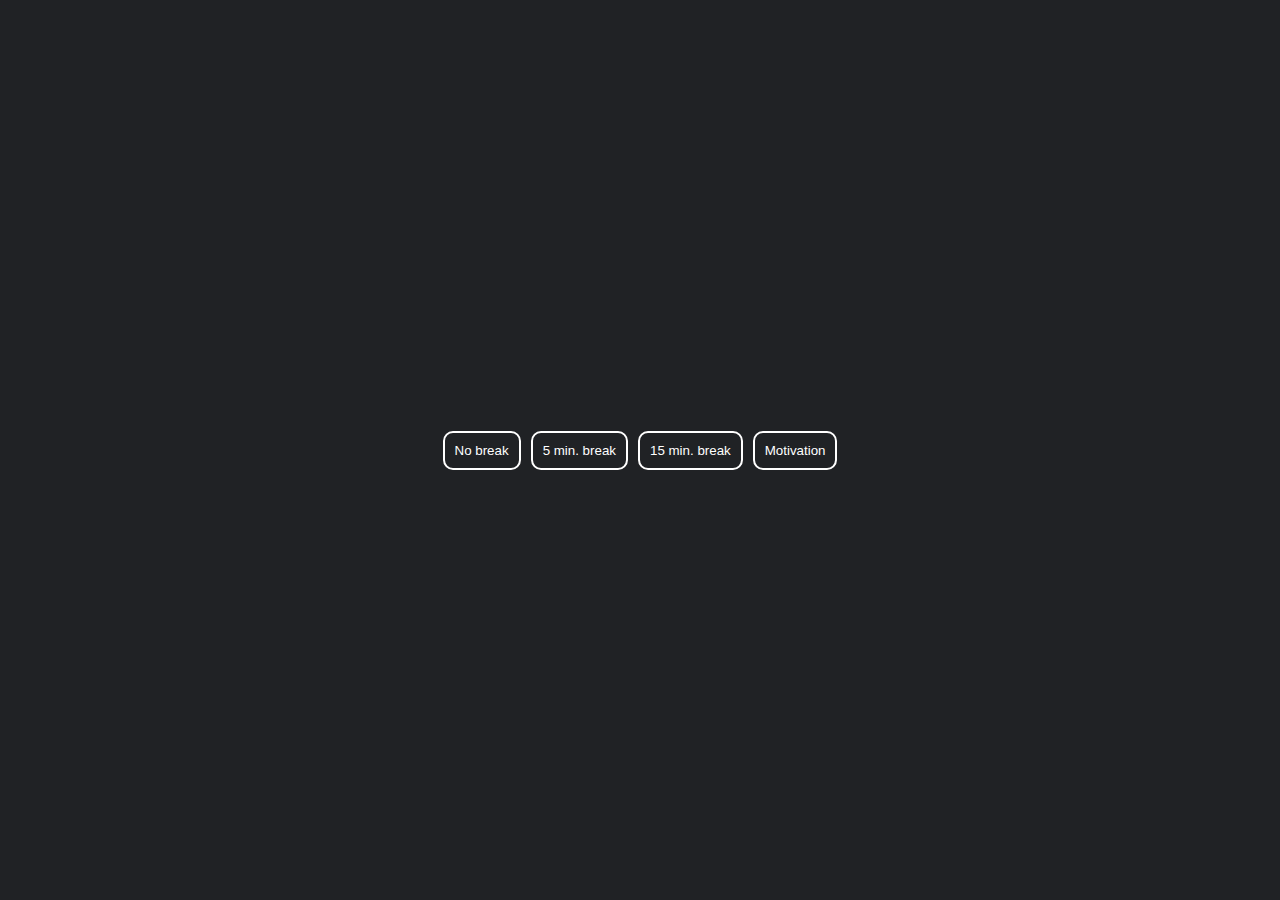
<file: index.html>
<!DOCTYPE html>
<html lang="en">
  <head>
    <meta charset="UTF-8" />
    <meta name="viewport" content="width=device-width, initial-scale=1.0" />
    <title>Get back to work | Select option</title>
    <link rel="stylesheet" href="./style.css" />
  </head>

  <body>
    <a href="./productive.html"><button>No break</button></a>
    <a href="./timer.html?t=300"><button>5 min. break</button></a>
    <a href="./timer.html?t=900"><button>15 min. break</button></a>
    <a href="#" id="motivation" target="_blank"><button>Motivation</button></a>
    <script>
      // functionality for #motivation. Look for a url param called 'motivation' and add it to the href
      const url = new URL(window.location.href)
      const motivation = url.searchParams.get('motivation')
      if (motivation) {
        localStorage.setItem('motivation', motivation)
      }

      if (localStorage.getItem('motivation') != null) {
        document.getElementById('motivation').href =
          localStorage.getItem('motivation')
      }
    </script>
  </body>
</html>
</file>
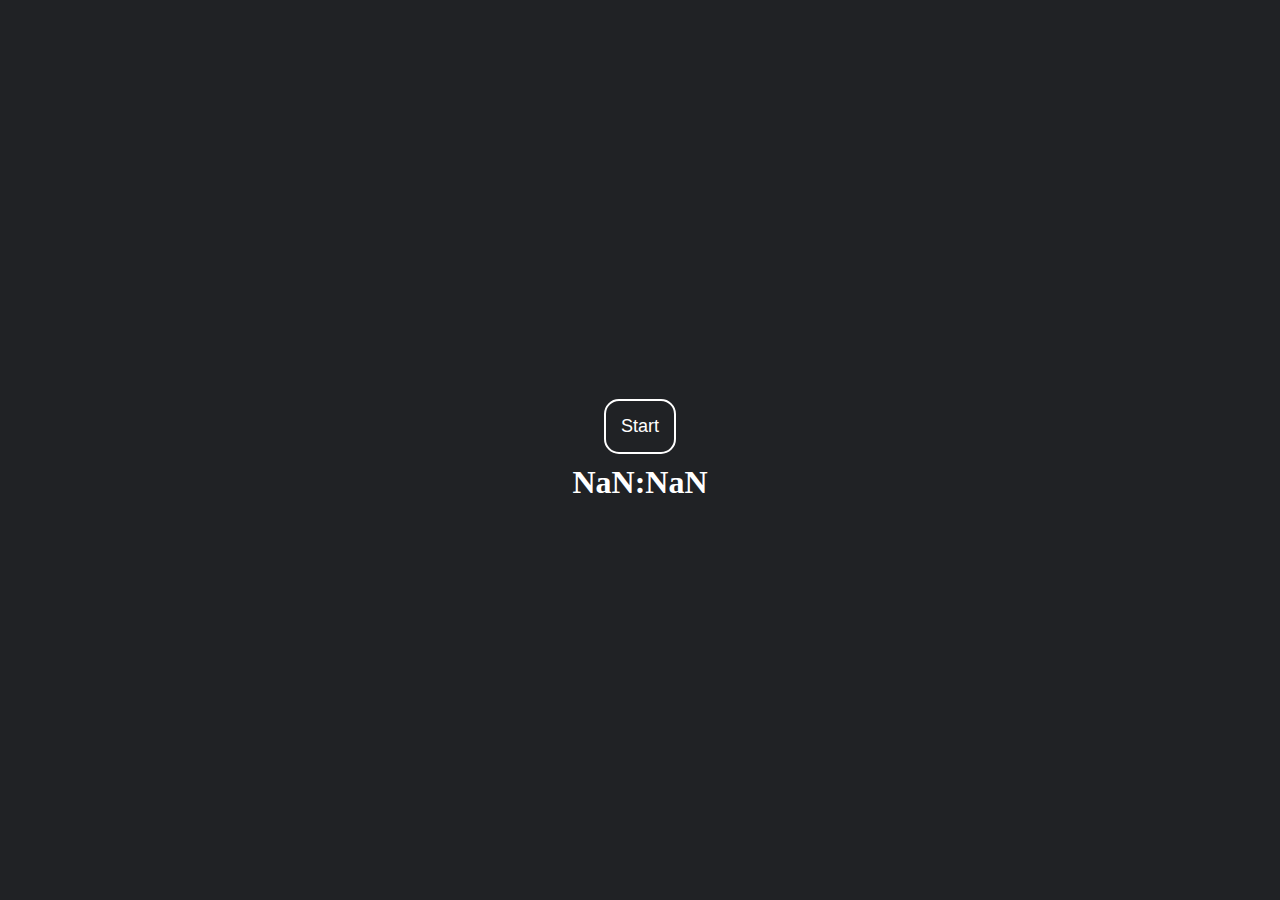
<file: timer.html>
<!DOCTYPE html>
<html lang="en">
  <head>
    <meta charset="UTF-8" />
    <meta name="viewport" content="width=device-width, initial-scale=1.0" />
    <title>Get back to work | Timer</title>
    <link rel="stylesheet" href="./style.css" />
  </head>

  <body>
    <div class="center">
      <button id="start" class="big">Start</button>
      <h1 id="time">00:00</h1>
    </div>

    <audio
      id="sound"
      src="./sounds/old-fashioned-clock-sound-37729.mp3"
      loop
    ></audio>

    <script>
      // get the 't' param from the search parameters
      const params = new URLSearchParams(window.location.search)
      const t = params.get('t')

      // function to format seconds to "<minutes>:<seconds>"
      function formatTime(rawSeconds) {
        const minutes = Math.floor(rawSeconds / 60)
        const seconds = rawSeconds % 60
        return `${minutes.toString().padStart(2, '0')}:${seconds
          .toString()
          .padStart(2, '0')}`
      }

      const startButton = document.getElementById('start')
      // keep track of time
      const timeElement = document.getElementById('time')
      let secondsToGo = parseInt(t)
      timeElement.innerText = formatTime(secondsToGo)
      function start() {
        startButton.remove()
        setInterval(() => {
          secondsToGo -= 1
          if (secondsToGo == 10) document.getElementById('sound').play()
          console.log(secondsToGo)
          if (secondsToGo <= 0) window.location.href = './timesup.html'
          timeElement.innerText = formatTime(secondsToGo)
        }, 1000)
      }
      startButton.addEventListener('click', start)
    </script>
  </body>
</html>
</file>
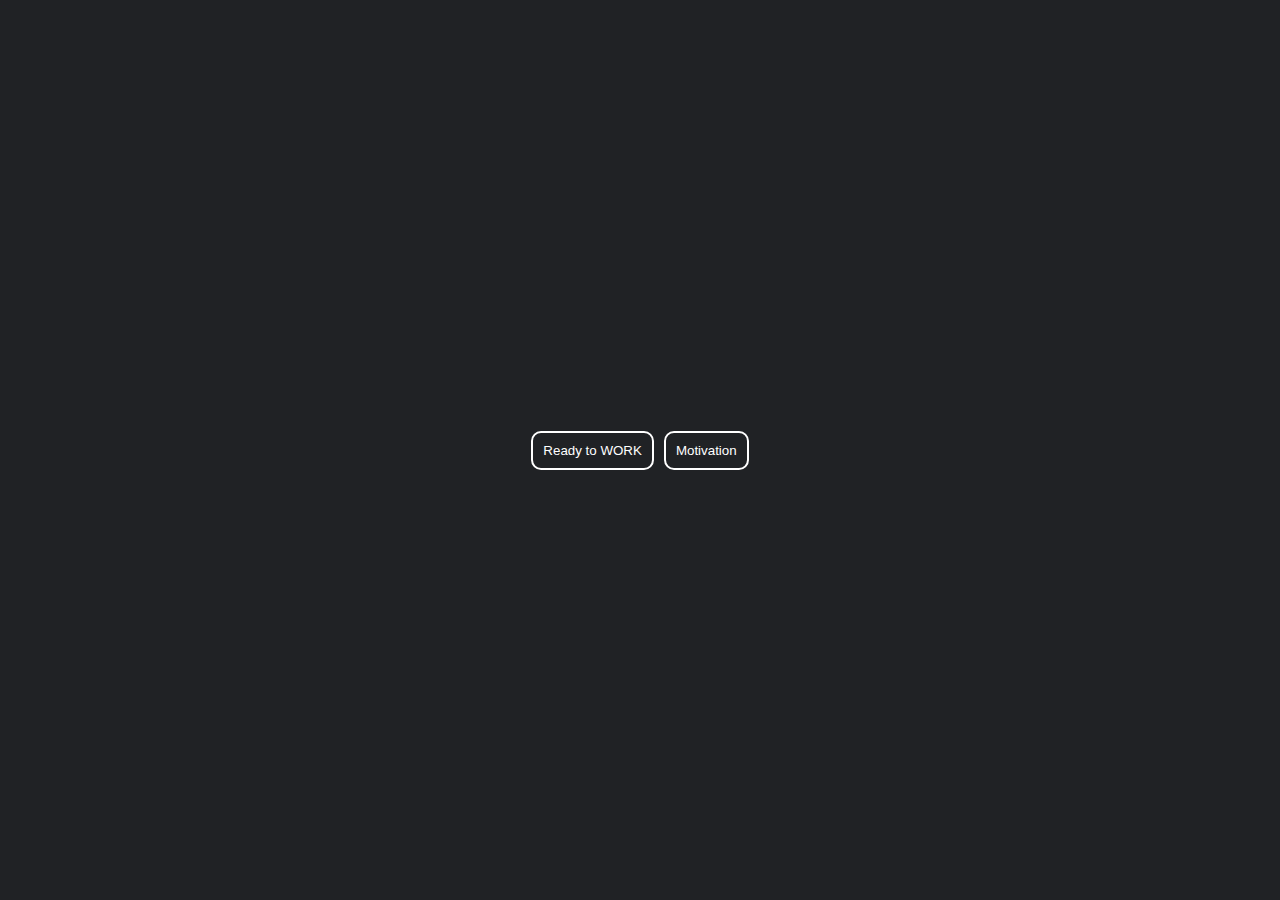
<file: timesup.html>
<!DOCTYPE html>
<html lang="en">
  <head>
    <meta charset="UTF-8" />
    <meta name="viewport" content="width=device-width, initial-scale=1.0" />
    <title>Get back to work | Time's up</title>
    <link rel="stylesheet" href="./style.css" />
  </head>

  <body>
    <a href="./productive.html"><button>Ready to WORK</button></a>
    <a href="#" id="motivation" target="_blank"><button>Motivation</button></a>
    <script>
      if (localStorage.getItem('motivation') != null) {
        document.getElementById('motivation').href =
          localStorage.getItem('motivation')
      }
    </script>
  </body>
</html>
</file>
<file: style.css>
* {
  padding: 0;
  margin: 0;
}

body {
  background-color: rgb(32, 34, 37);
  width: 100vw;
  height: 100vh;
  display: flex;
  justify-content: center;
  align-items: center;
  gap: 10px;
  color: white !important;
}

button {
  border: 2px solid white;
  border-radius: 10px;
  padding: 10px;
  background-color: rgb(32, 34, 37);
  color: white !important;
  cursor: pointer;
}

/* Size * 1.5 */
button.big {
  border-radius: 15px;
  padding: 15px;
  font-size: large;
}

.center {
  display: flex;
  flex-direction: column;
  justify-content: center;
  align-items: center;
  gap: 10px;
}
</file>
